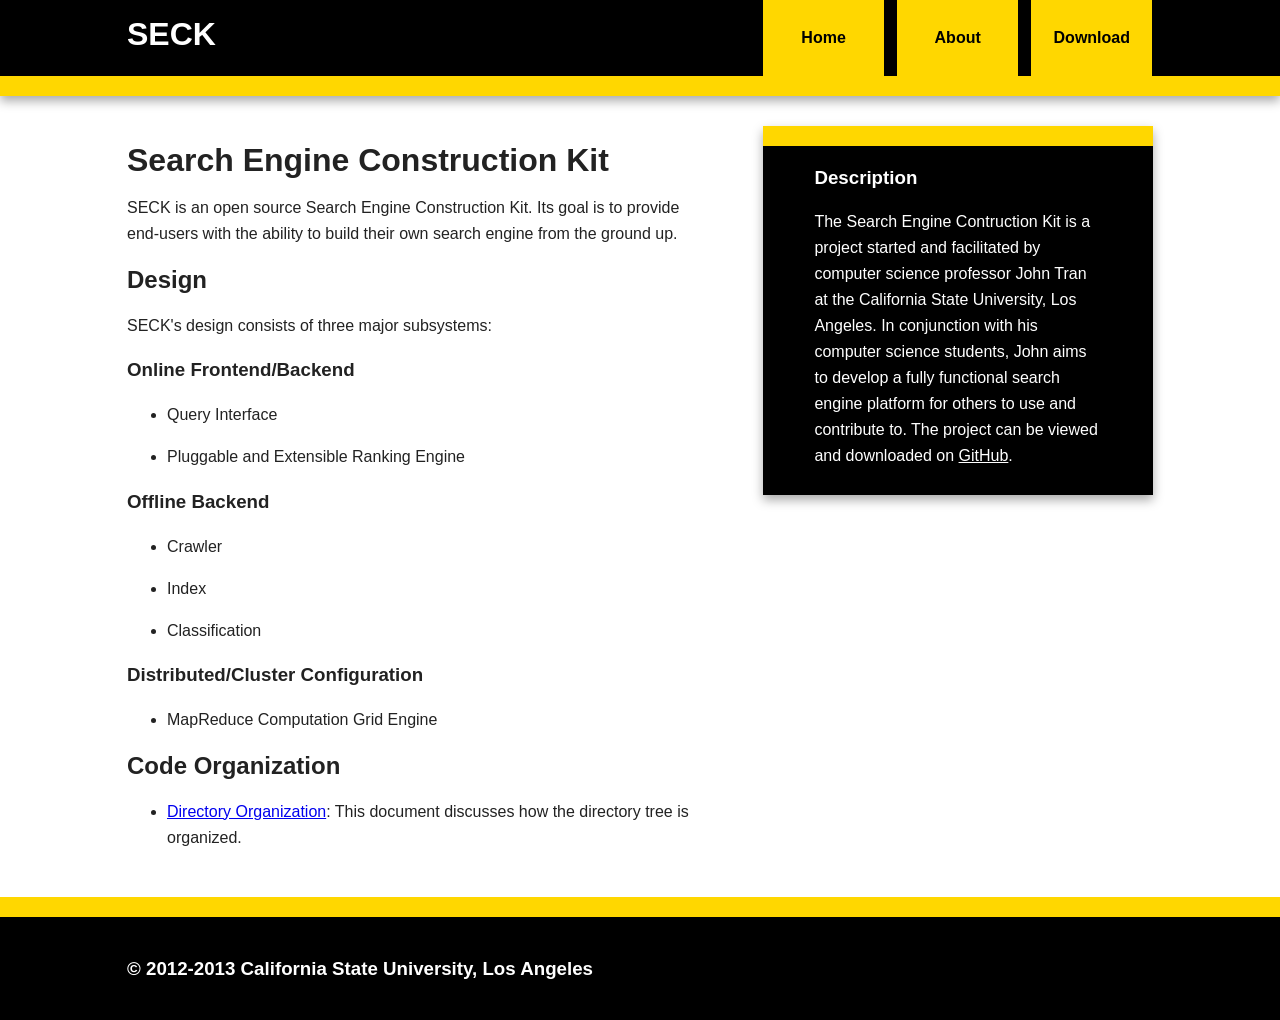
<file: website/index.html>
<!DOCTYPE html>
<!--[if lt IE 7]>      <html class="no-js lt-ie9 lt-ie8 lt-ie7"> <![endif]-->
<!--[if IE 7]>         <html class="no-js lt-ie9 lt-ie8"> <![endif]-->
<!--[if IE 8]>         <html class="no-js lt-ie9"> <![endif]-->
<!--[if gt IE 8]><!--> <html class="no-js"> <!--<![endif]-->
    <head>
        <meta charset="utf-8">
        <meta http-equiv="X-UA-Compatible" content="IE=edge,chrome=1">
        <title>Search Engine Contruction Kit</title>
        <meta name="description" content="">
        <meta name="viewport" content="width=device-width">

        <link rel="stylesheet" href="css/normalize.min.css">
        <link rel="stylesheet" href="css/main.css">

        <!--[if lt IE 9]>
            <script src="js/vendor/html5-3.6-respond-1.1.0.min.js"></script>
        <![endif]-->
    </head>
    <body>
        <!--[if lt IE 7]>
            <p class="chromeframe">You are using an <strong>outdated</strong> browser. Please <a href="http://browsehappy.com/">upgrade your browser</a> or <a href="http://www.google.com/chromeframe/?redirect=true">activate Google Chrome Frame</a> to improve your experience.</p>
        <![endif]-->

        <div class="header-container">
            <header class="wrapper clearfix">
                <h1 class="title">SECK</h1>
                <nav>
                    <ul>
                        <li><a href="#">Home</a></li>
                        <li><a href="#">About</a></li>
                        <li><a href="https://github.com/pcwerk/seck" target="_blank">Download</a></li>
                    </ul>
                </nav>
            </header>
        </div>

        <div class="main-container">
            <div class="main wrapper clearfix">

                <article>
                    <header>
                        <h1>Search Engine Construction Kit</h1>
                        <p>SECK is an open source Search Engine Construction Kit. Its goal is to provide end-users with the ability to build their own search engine from the ground up.</p>
                    </header>
                    <section>
                        <h2>Design</h2>
                        <p>SECK's design consists of three major subsystems:</p>
                    </section>
					
                    <section>
                        <h3>Online Frontend/Backend</h3>
						<ul>
                        <li><p>Query Interface</p></li>
						<li><p>Pluggable and Extensible Ranking Engine</p></li>
						</ul>
                    </section>
					
					 <section>
                        <h3>Offline Backend</h3>
						<ul>
                        <li><p>Crawler</p></li>
						<li><p>Index</p></li>
						<li><p>Classification</p></li>
						</ul>
                    </section>
					
					 <section>
                        <h3>Distributed/Cluster Configuration</h3>
						<ul>
                        <li><p>MapReduce Computation Grid Engine </p></li>
						</ul>
                    </section>
					
					<section>
                        <h2>Code Organization</h2>
						<ul>
                        <li><p><a href="https://github.com/pcwerk/seck/wiki/Directory-Organization" target="_blank">Directory Organization</a>: This document discusses how the directory tree is organized.</p></li>
						</ul>
                    </section>
					
					
                
                </article>

                <aside>
                    <h3>Description</h3>
                    <p>
					The Search Engine Contruction Kit is a project started and facilitated by computer science professor John Tran at the California State University, Los Angeles.
					In conjunction with his computer science students, John aims to develop a fully functional search engine platform for others to use and contribute to. The project can
					be viewed and downloaded on <a href="https://github.com/pcwerk/seck" target="_blank">GitHub</a>.
					</p>
                </aside>

            </div> <!-- #main -->
        </div> <!-- #main-container -->

        <div class="footer-container">
            <footer class="wrapper">
                <h3>&copy; 2012-2013 California State University, Los Angeles</h3>
            </footer>
        </div>

        <script src="//ajax.googleapis.com/ajax/libs/jquery/1.8.3/jquery.min.js"></script>
        <script>window.jQuery || document.write('<script src="js/vendor/jquery-1.8.3.min.js"><\/script>')</script>

        <script src="js/main.js"></script>
    </body>
</html>
</file>
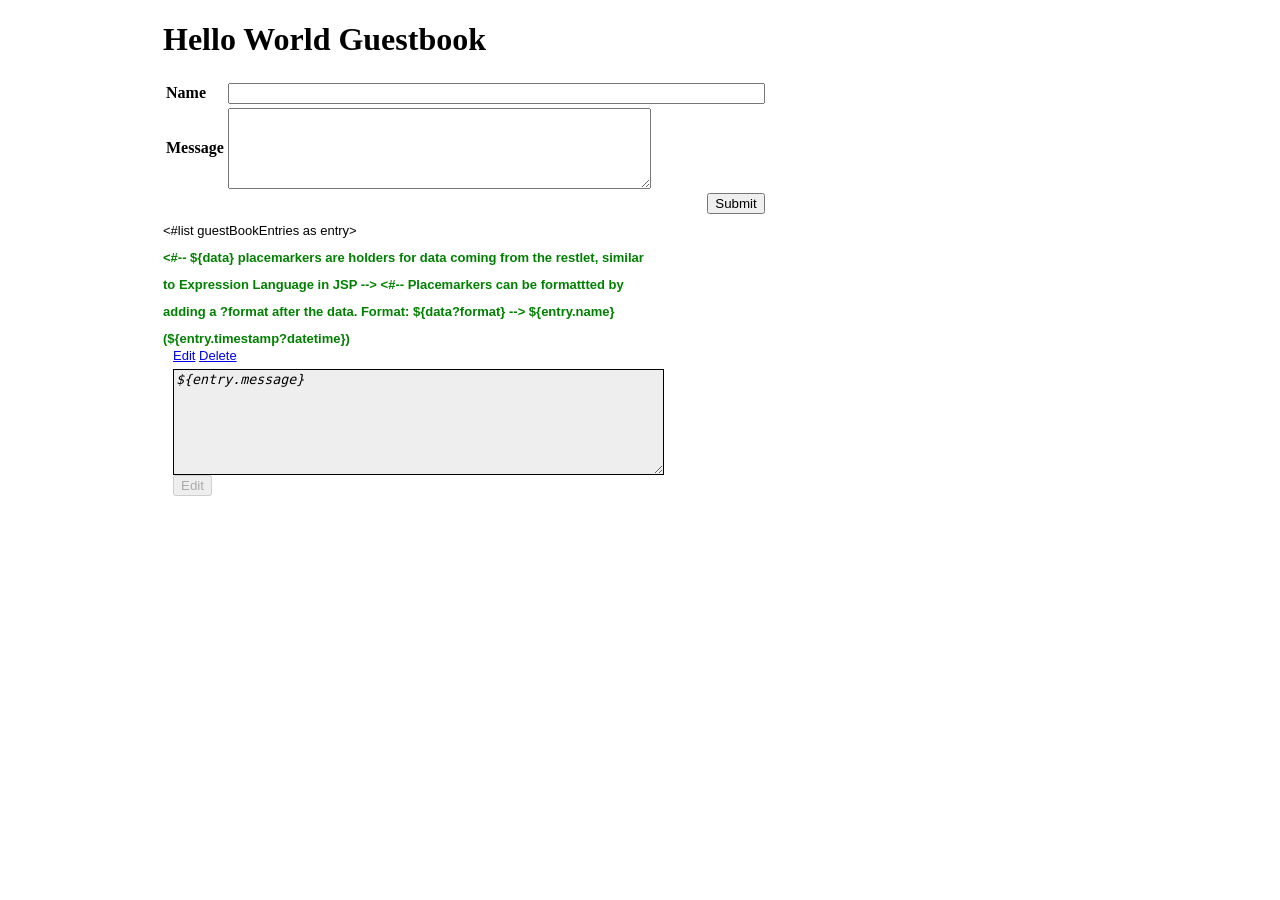
<file: seck-web/src/main/webapp/WEB-INF/templates/guestbook_main.html>
<!DOCTYPE html PUBLIC "-//W3C//DTD HTML 4.01 Transitional//EN" "http://www.w3.org/TR/html4/loose.dtd">
<html>
	<head>
		<meta http-equiv="Content-Type" content="text/html; charset=ISO-8859-1">
		<title>Hello World Guestbook</title>

		<script type="text/javascript">
			function doSubmit(entryName, formName) {
				var theForm = document.getElementById(formName);
				if (formName == "") {
					formName = document.getElementById()
				}
				theForm.action = "/rest/helloworld/" + entryName;
				theForm.submit();
			}

			function toggleEdit(messageId, buttonId) {
				var txtMessage = document.getElementById(messageId);
				var btnEdit = document.getElementById(buttonId);
				if (txtMessage.readOnly) {
					txtMessage.readOnly = false;
					txtMessage.style.backgroundColor = "#FFF";
					btnEdit.disabled = false;
				} else if (!txtMessage.readOnly) {
					txtMessage.readOnly = true;
					txtMessage.style.backgroundColor = "#EEE";
					btnEdit.disabled = true;
				}
			}

			function editMessage(entryName, formName) {

				var theForm = document.getElementById(formName);
				theForm.method.value = "edit";
				doSubmit(entryName, formName);
			}

		</script>

	</head>
	<body>
		<div style="padding-left:155px;">
			<h1>Hello World Guestbook</h1>
			<form id="addEntry" method="post" action="" onsubmit="javascript:doSubmit("", "addEntry");">
				<input type="hidden" name="method" value="add" />
				<table>
					<tr>
						<th style="text-align:left;">Name</th><td>
						<input type="text" id="addName" name="addName" size="65" />
						</td>
					</tr>
					<tr>
						<th style="text-align:left;">Message</th><td>						<textarea id="message" name="message" rows="5" cols="50"></textarea></td>
					</tr>
					<tr>
						<td colspan="2" style="text-align:right;">
						<input type="submit" value="Submit"/>
						</td>
					</tr>
				</table>

			</form>
		</div>
		<div style="font: 13px/27px Arial,sans-serif;padding-left:155px;width:495px;">

			<!-- Freemarker's iteration of lists in data object from Restlet,
			similar to JSTL <c:foreach> tag -->
			<#list guestBookEntries as entry>
			<div style="margin:0px 0px 0px 0px;font-weight:bold;color:green;">
				<#-- ${data} placemarkers are holders for data coming from the restlet, similar to Expression Language in JSP -->
				<#-- Placemarkers can be formattted by adding a ?format after the data. Format: ${data?format} -->
				${entry.name} (${entry.timestamp?datetime})
			</div>
			<div style="margin:-10px 0px 10px 0px;padding-left:10px;">
				<form id=${entry.id?c} method="post">
					<input type="hidden" name="id" value="${entry.id?c}" />
					<input type="hidden" name="guestName" value="${entry.name}" />
					<input type="hidden" name="method" value="delete" />
					<a href="javascript:toggleEdit('message${entry.id?c}','edit${entry.id?c}');">Edit</a>
					<a href="javascript:doSubmit('${entry.name}', ${entry.id?c});">Delete</a>
					<textarea id="message${entry.id?c}" name="message" readonly style="background-color:#EEE;font-style:oblique;border:1px solid black;height:100px;width:100%">${entry.message}</textarea>
					<button id="edit${entry.id?c}" disabled onclick="editMessage('${entry.name}', ${entry.id?c})">
						Edit
					</button>
				</form>
			</div>
			</#list>
		</div>
	</body>
</html>
</file>
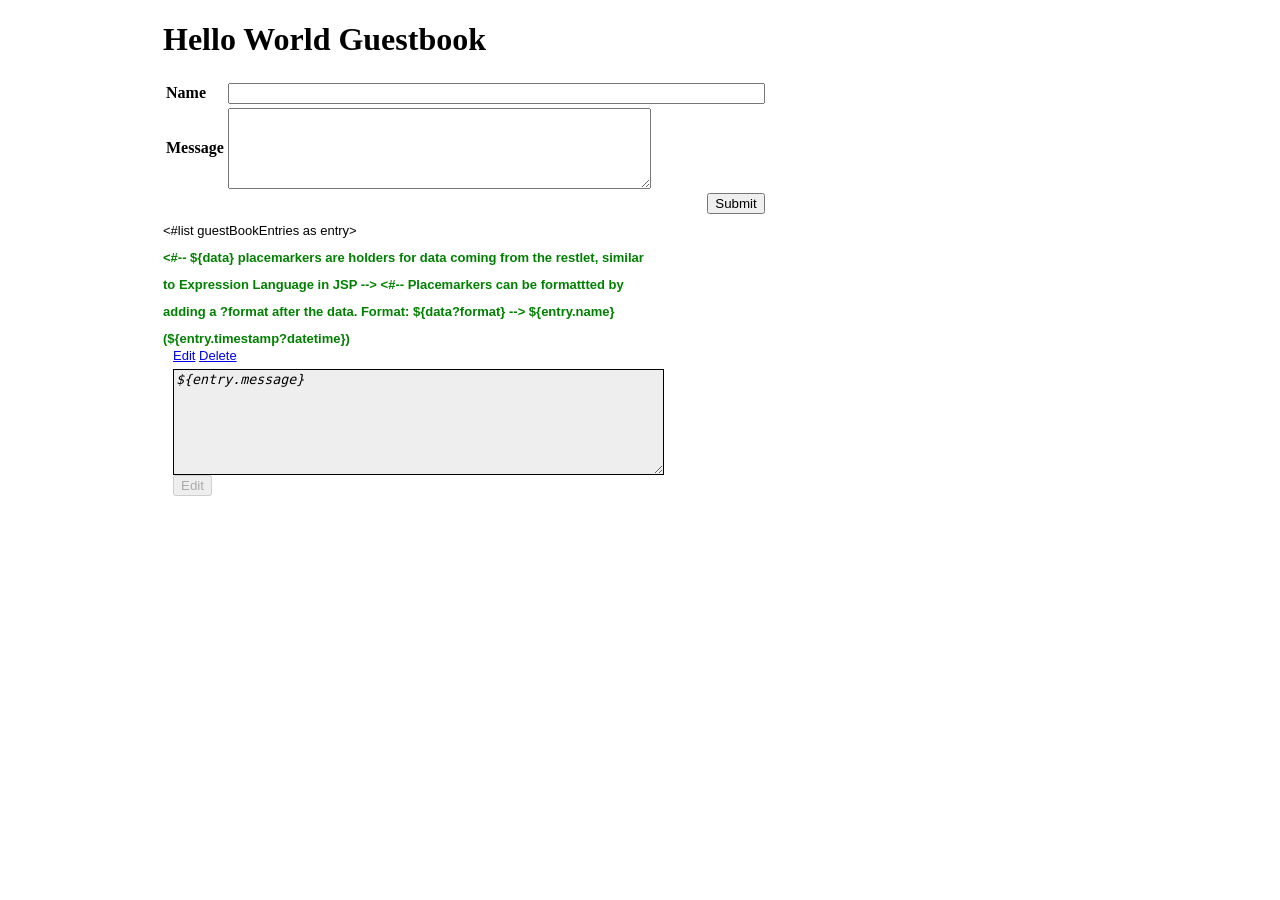
<file: seck-web/src/main/webapp/WEB-INF/templates_test/guestbook_main.html>
<!DOCTYPE html PUBLIC "-//W3C//DTD HTML 4.01 Transitional//EN" "http://www.w3.org/TR/html4/loose.dtd">
<html>
	<head>
		<meta http-equiv="Content-Type" content="text/html; charset=ISO-8859-1">
		<title>Hello World Guestbook</title>

		<script type="text/javascript">
			function doSubmit(entryName, formName) {
				var theForm = document.getElementById(formName);
				if (formName == "") {
					formName = document.getElementById()
				}
				theForm.action = "/rest/helloworld/" + entryName;
				theForm.submit();
			}

			function toggleEdit(messageId, buttonId) {
				var txtMessage = document.getElementById(messageId);
				var btnEdit = document.getElementById(buttonId);
				if (txtMessage.readOnly) {
					txtMessage.readOnly = false;
					txtMessage.style.backgroundColor = "#FFF";
					btnEdit.disabled = false;
				} else if (!txtMessage.readOnly) {
					txtMessage.readOnly = true;
					txtMessage.style.backgroundColor = "#EEE";
					btnEdit.disabled = true;
				}
			}

			function editMessage(entryName, formName) {

				var theForm = document.getElementById(formName);
				theForm.method.value = "edit";
				doSubmit(entryName, formName);
			}

		</script>

	</head>
	<body>
		<div style="padding-left:155px;">
			<h1>Hello World Guestbook</h1>
			<form id="addEntry" method="post" action="" onsubmit="javascript:doSubmit("", "addEntry");">
				<input type="hidden" name="method" value="add" />
				<table>
					<tr>
						<th style="text-align:left;">Name</th><td>
						<input type="text" id="addName" name="addName" size="65" />
						</td>
					</tr>
					<tr>
						<th style="text-align:left;">Message</th><td>						<textarea id="message" name="message" rows="5" cols="50"></textarea></td>
					</tr>
					<tr>
						<td colspan="2" style="text-align:right;">
						<input type="submit" value="Submit"/>
						</td>
					</tr>
				</table>

			</form>
		</div>
		<div style="font: 13px/27px Arial,sans-serif;padding-left:155px;width:495px;">

			<!-- Freemarker's iteration of lists in data object from Restlet,
			similar to JSTL <c:foreach> tag -->
			<#list guestBookEntries as entry>
			<div style="margin:0px 0px 0px 0px;font-weight:bold;color:green;">
				<#-- ${data} placemarkers are holders for data coming from the restlet, similar to Expression Language in JSP -->
				<#-- Placemarkers can be formattted by adding a ?format after the data. Format: ${data?format} -->
				${entry.name} (${entry.timestamp?datetime})
			</div>
			<div style="margin:-10px 0px 10px 0px;padding-left:10px;">
				<form id=${entry.id?c} method="post">
					<input type="hidden" name="id" value="${entry.id?c}" />
					<input type="hidden" name="guestName" value="${entry.name}" />
					<input type="hidden" name="method" value="delete" />
					<a href="javascript:toggleEdit('message${entry.id?c}','edit${entry.id?c}');">Edit</a>
					<a href="javascript:doSubmit('${entry.name}', ${entry.id?c});">Delete</a>
					<textarea id="message${entry.id?c}" name="message" readonly style="background-color:#EEE;font-style:oblique;border:1px solid black;height:100px;width:100%">${entry.message}</textarea>
					<button id="edit${entry.id?c}" disabled onclick="editMessage('${entry.name}', ${entry.id?c})">
						Edit
					</button>
				</form>
			</div>
			</#list>
		</div>
	</body>
</html>
</file>
<file: website/css/main.css>
/* ==========================================================================
   HTML5 Boilerplate styles - h5bp.com (generated via initializr.com)
   ========================================================================== */

html,
button,
input,
select,
textarea {
    color: #222;
}

body {
    font-size: 1em;
    line-height: 1.4;
}

::-moz-selection {
    background: #b3d4fc;
    text-shadow: none;
}

::selection {
    background: #b3d4fc;
    text-shadow: none;
}

hr {
    display: block;
    height: 1px;
    border: 0;
    border-top: 1px solid #ccc;
    margin: 1em 0;
    padding: 0;
}

img {
    vertical-align: middle;
}

fieldset {
    border: 0;
    margin: 0;
    padding: 0;
}

textarea {
    resize: vertical;
}

.chromeframe {
    margin: 0.2em 0;
    background: #ccc;
    color: #000;
    padding: 0.2em 0;
}


/* ===== Initializr Styles ==================================================
   Author: Jonathan Verrecchia - verekia.com/initializr/responsive-template
   ========================================================================== */

body {
    font: 16px/26px Helvetica, Helvetica Neue, Arial;
}

.wrapper {
    width: 90%;
    margin: 0 5%;
}

/* ===================
    ALL: Orange Theme
   =================== */

.header-container {
    border-bottom: 20px solid #FFD700;
}

.footer-container,
.main aside {
    border-top: 20px solid #FFD700;
}

.header-container,
.footer-container,
.main aside {
    background: #000000;
}

.title {
    color: white;
}

/* ==============
    MOBILE: Menu
   ============== */

nav ul {
    margin: 0;
    padding: 0;
}

nav a {
    display: block;
    margin-bottom: 10px;
    padding: 15px 0;

    text-align: center;
    text-decoration: none;
    font-weight: bold;

    color: #000;
    background: #FFD700;
}

nav a:hover,
nav a:visited {
    color: #000;
}

nav a:hover {
    text-decoration: underline;
}

/* ==============
    MOBILE: Main
   ============== */

.main {
    padding: 30px 0;
}

.main article h1 {
    font-size: 2em;
}

.main aside {
    color: white;
    padding: 0px 5% 10px;
}

.footer-container footer {
    color: white;
    padding: 20px 0;
}

/* ===============
    ALL: IE Fixes
   =============== */

.ie7 .title {
    padding-top: 20px;
}

/* ==========================================================================
   Author's custom styles
   ========================================================================== */















/* ==========================================================================
   Media Queries
   ========================================================================== */

@media only screen and (min-width: 480px) {

/* ====================
    INTERMEDIATE: Menu
   ==================== */

    nav a {
        float: left;
        width: 27%;
        margin: 0 1.7%;
        padding: 25px 2%;
        margin-bottom: 0;
    }

    nav li:first-child a {
        margin-left: 0;
    }

    nav li:last-child a {
        margin-right: 0;
    }

/* ========================
    INTERMEDIATE: IE Fixes
   ======================== */

    nav ul li {
        display: inline;
    }

    .oldie nav a {
        margin: 0 0.7%;
    }
}

@media only screen and (min-width: 768px) {

/* ====================
    WIDE: CSS3 Effects
   ==================== */

    .header-container,
    .main aside {
        -webkit-box-shadow: 0 5px 10px #aaa;
           -moz-box-shadow: 0 5px 10px #aaa;
                box-shadow: 0 5px 10px #aaa;
    }

/* ============
    WIDE: Menu
   ============ */

    .title {
        float: left;
    }

    nav {
        float: right;
        width: 38%;
    }

/* ============
    WIDE: Main
   ============ */

    .main article {
        float: left;
        width: 57%;
    }

    .main aside {
        float: right;
        width: 28%;
    }
	.main aside a{
		color:white;
	}
}

@media only screen and (min-width: 1140px) {

/* ===============
    Maximal Width
   =============== */

    .wrapper {
        width: 1026px; /* 1140px - 10% for margins */
        margin: 0 auto;
    }
}

/* ==========================================================================
   Helper classes
   ========================================================================== */

.ir {
    background-color: transparent;
    border: 0;
    overflow: hidden;
    *text-indent: -9999px;
}

.ir:before {
    content: "";
    display: block;
    width: 0;
    height: 100%;
}

.hidden {
    display: none !important;
    visibility: hidden;
}

.visuallyhidden {
    border: 0;
    clip: rect(0 0 0 0);
    height: 1px;
    margin: -1px;
    overflow: hidden;
    padding: 0;
    position: absolute;
    width: 1px;
}

.visuallyhidden.focusable:active,
.visuallyhidden.focusable:focus {
    clip: auto;
    height: auto;
    margin: 0;
    overflow: visible;
    position: static;
    width: auto;
}

.invisible {
    visibility: hidden;
}

.clearfix:before,
.clearfix:after {
    content: " ";
    display: table;
}

.clearfix:after {
    clear: both;
}

.clearfix {
    *zoom: 1;
}

/* ==========================================================================
   Print styles
   ========================================================================== */

@media print {
    * {
        background: transparent !important;
        color: #000 !important; /* Black prints faster: h5bp.com/s */
        box-shadow: none !important;
        text-shadow: none !important;
    }

    a,
    a:visited {
        text-decoration: underline;
    }

    a[href]:after {
        content: " (" attr(href) ")";
    }

    abbr[title]:after {
        content: " (" attr(title) ")";
    }

    /*
     * Don't show links for images, or javascript/internal links
     */

    .ir a:after,
    a[href^="javascript:"]:after,
    a[href^="#"]:after {
        content: "";
    }

    pre,
    blockquote {
        border: 1px solid #999;
        page-break-inside: avoid;
    }

    thead {
        display: table-header-group; /* h5bp.com/t */
    }

    tr,
    img {
        page-break-inside: avoid;
    }

    img {
        max-width: 100% !important;
    }

    @page {
        margin: 0.5cm;
    }

    p,
    h2,
    h3 {
        orphans: 3;
        widows: 3;
    }

    h2,
    h3 {
        page-break-after: avoid;
    }
}
</file>
